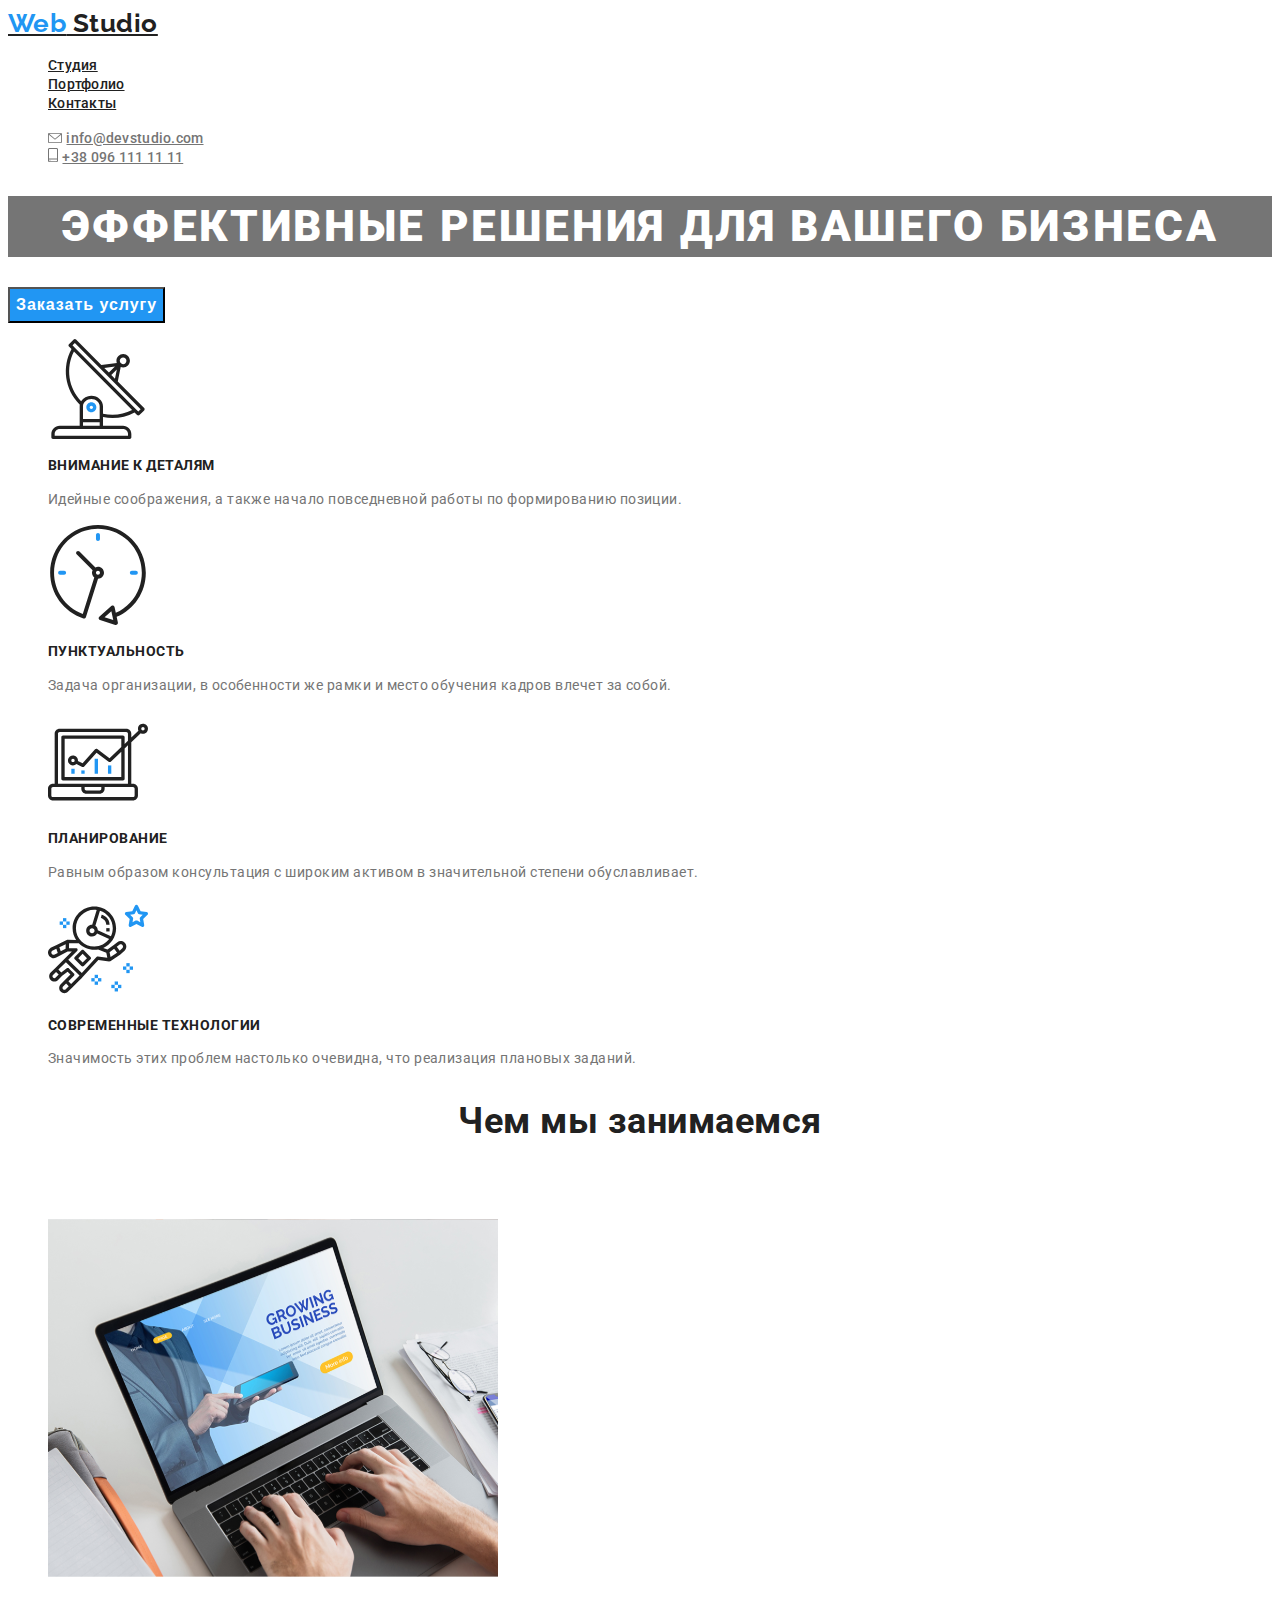
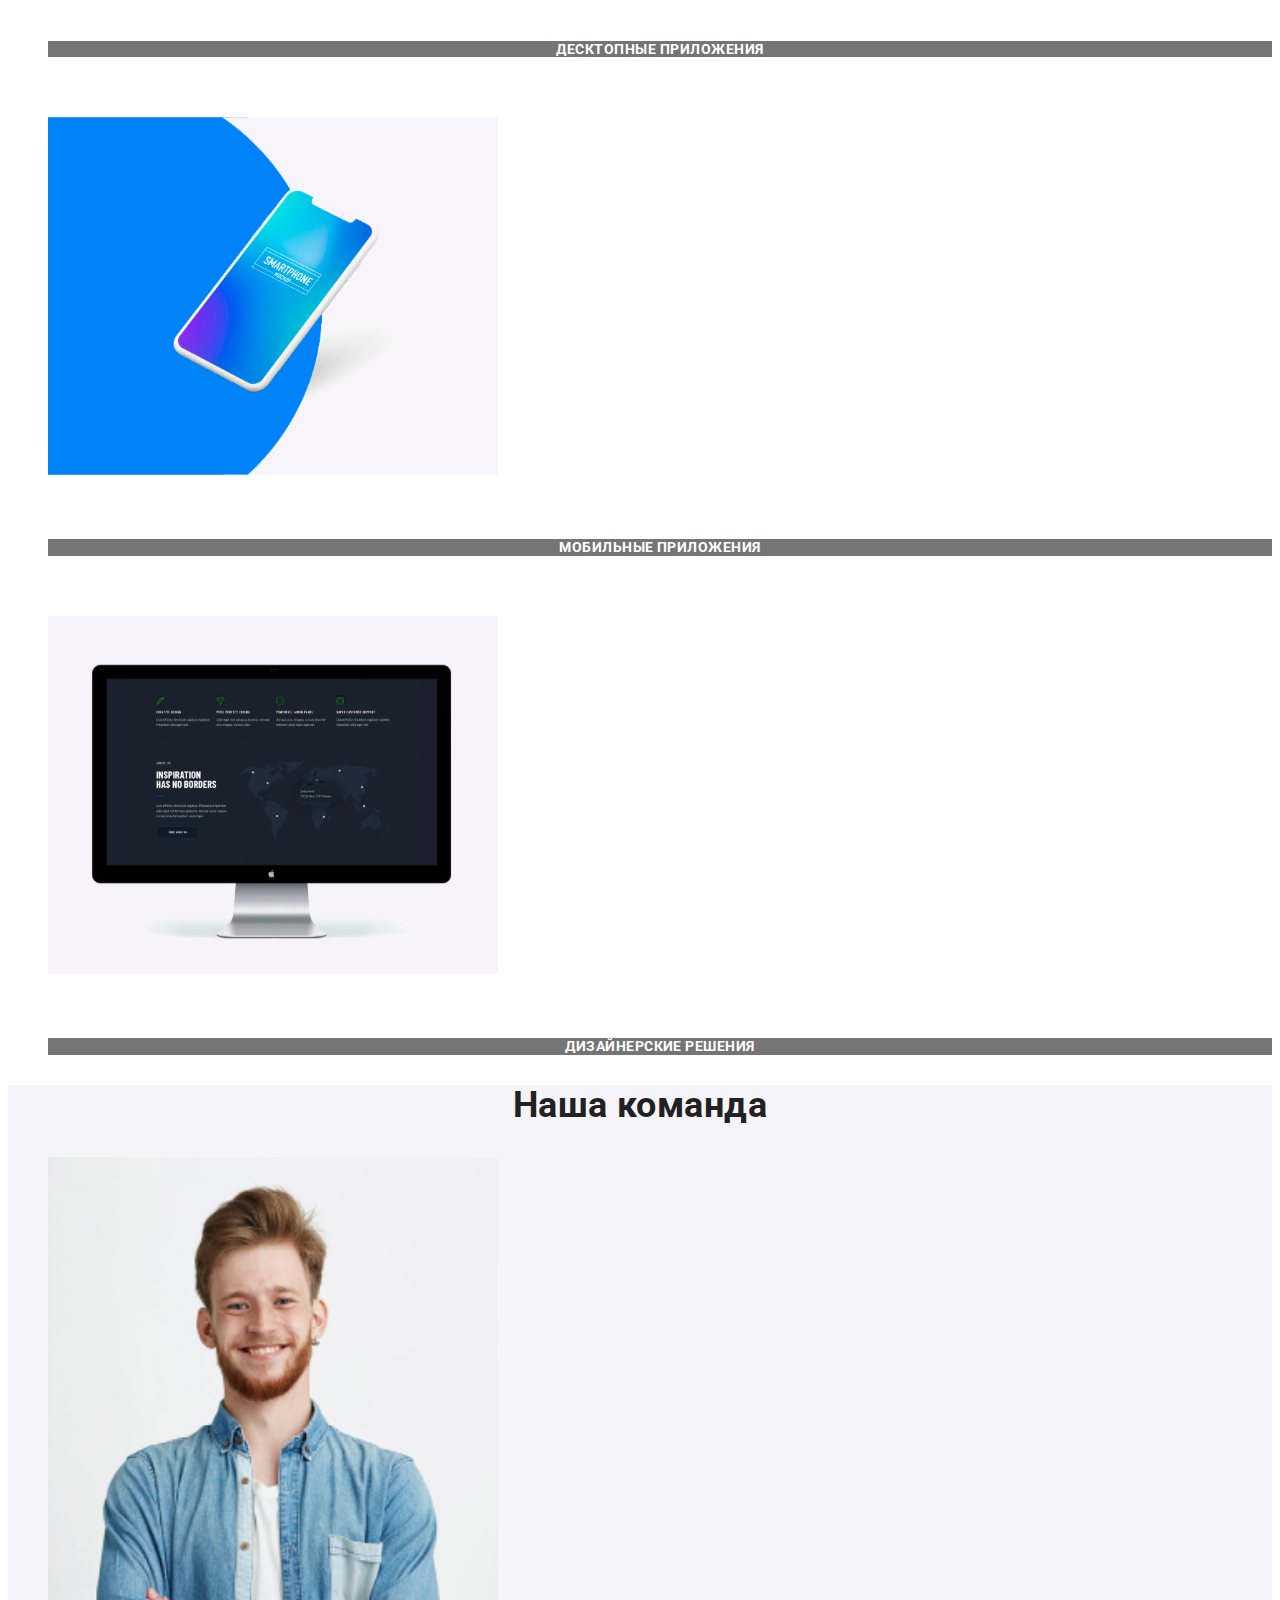
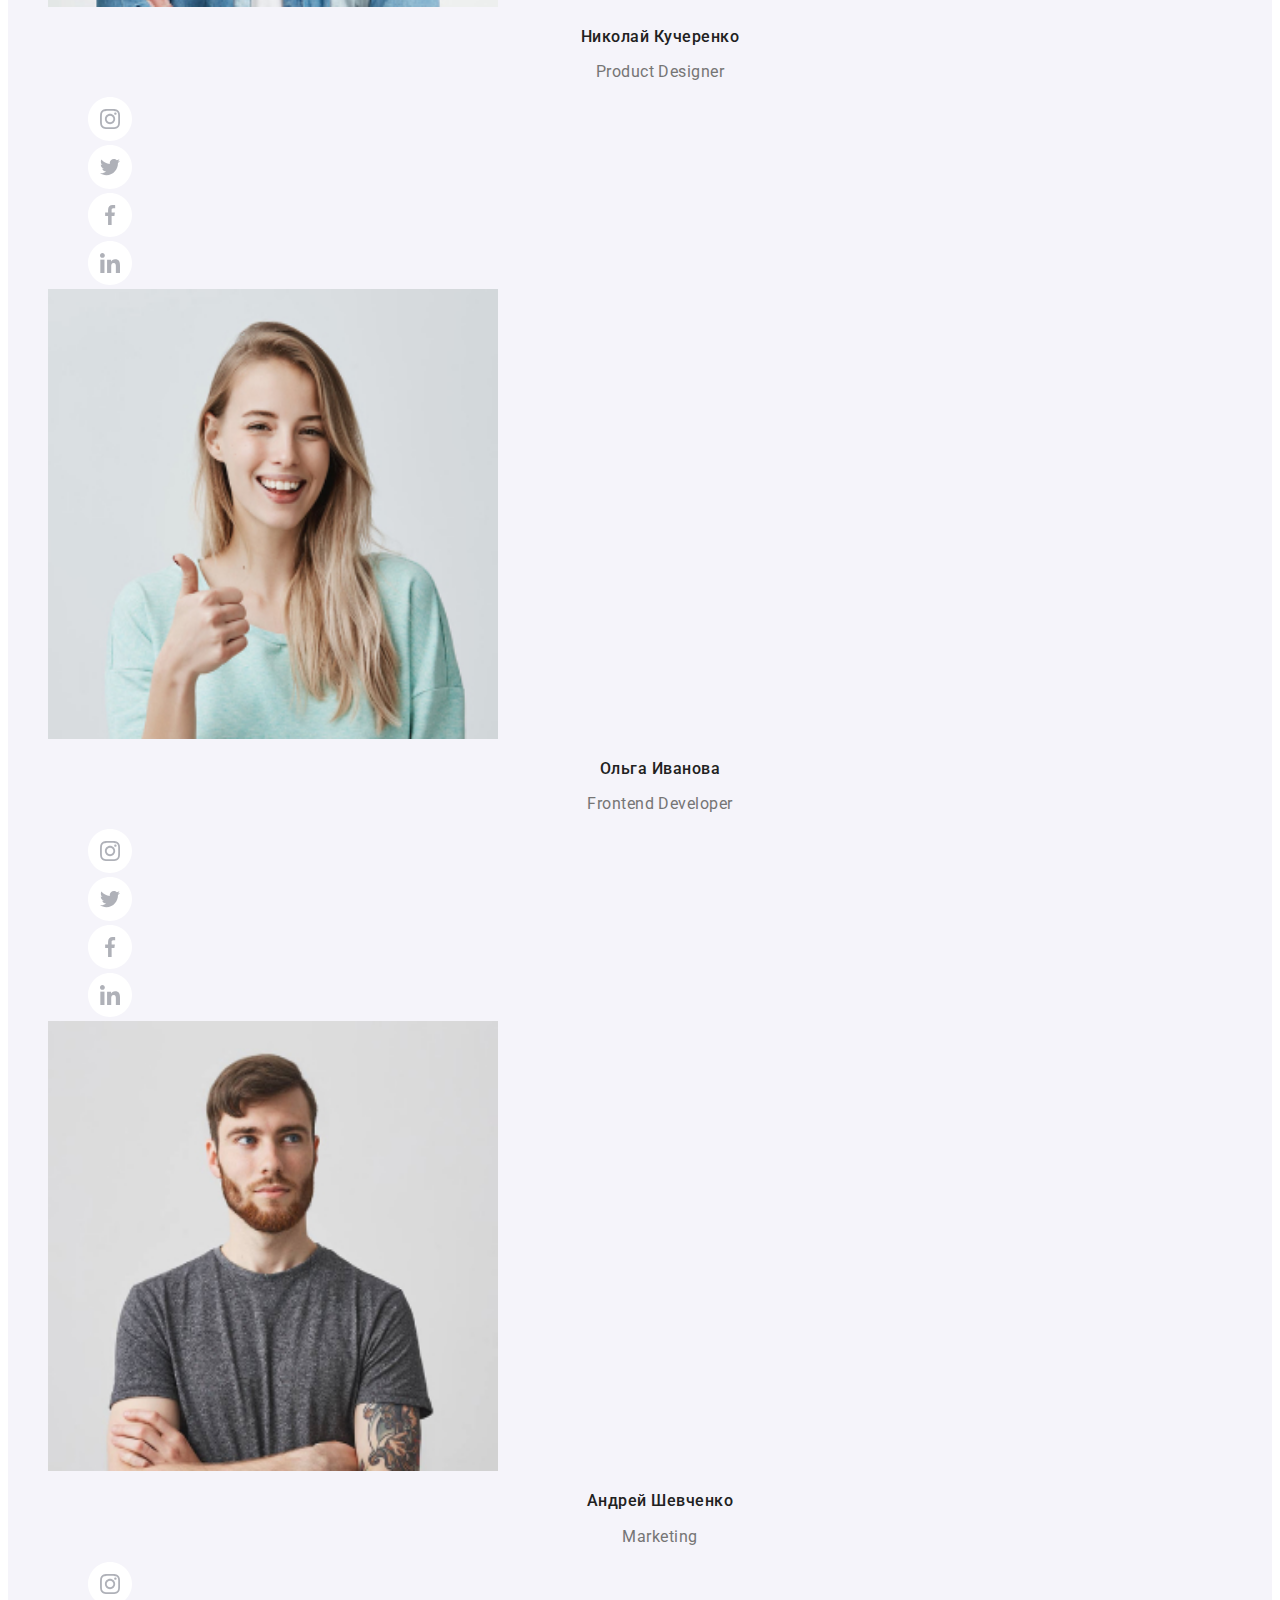
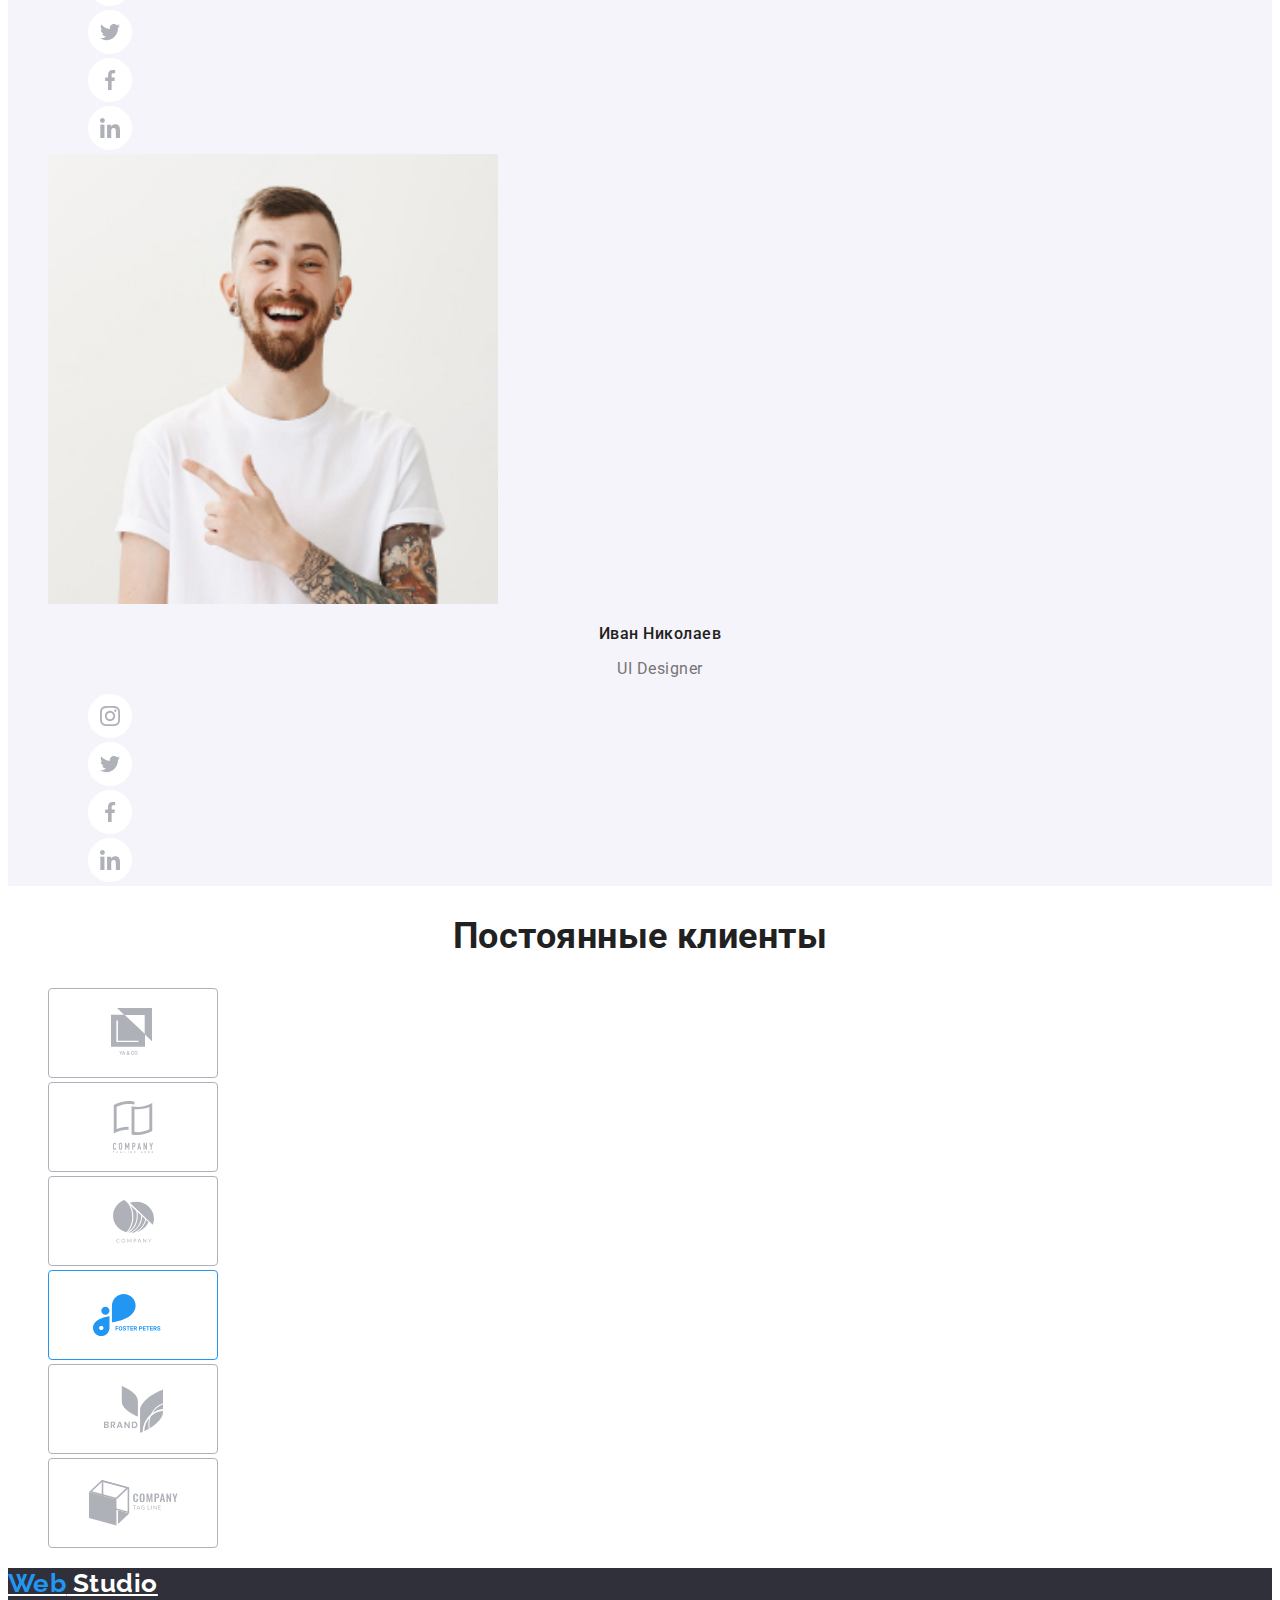
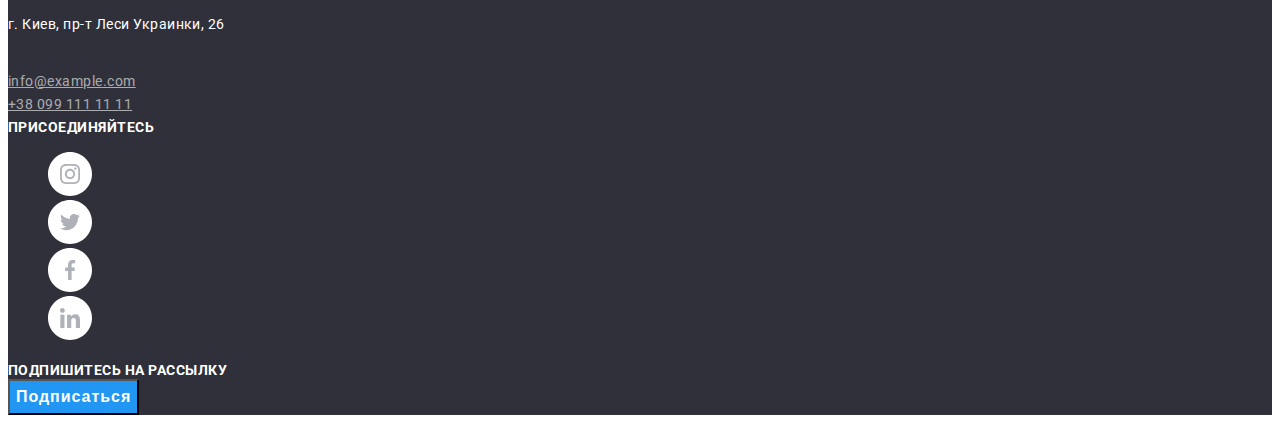
<file: index.html>
<!DOCTYPE html>
<html lang="ru">
	<head>
		<meta charset="UTF-8" />
		<meta name="viewport" content="width=device-width, initial-scale=1.0" />
		<title>Web Studio</title>
		<link href="https://fonts.googleapis.com/css2?family=Raleway:ital,wght@0,700;1,600&family=Roboto:wght@400;500;700;900&display=swap" rel="stylesheet">
		<link rel="stylesheet" href="./css/common.css" />
	</head>

	<body>
		<header>
			<!-- Header -->
			<nav>
				<a href="" class="logo-header">
					<span class="logo-nav">Web</span>
					Studio
				</a>
				<ul class="site-nav list">
					<li><a href="./studio.html" class="link">Студия</a></li>
					<li><a href="./portfolio.html" class="link">Портфолио</a></li>
					<li><a href="" class="link">Контакты</a></li>
				</ul>

				<ul class="auth-nav list">
					<li>
						<img src="./images/header/e-mail.svg" alt="e-mail" />
						<a href="mailto: info@devstudio.com" class="link">info@devstudio.com</a>
					</li>
					<li>
						<img src="./images/header/kontakt.svg" alt="kontakt" />
						<a href="tel: +38 096 111 11 11" class="link">+38 096 111 11 11</a>
					</li>
				</ul>
			</nav>
		</header>

		<main>
			<!-- Order a service -->
			<section class="section">
				<h1 class="section-caption">Эффективные решения для вашего бизнеса</h1>
				<button type="button" class="button primary">Заказать услугу</button>
			</section>

			<!-- Features -->
			<section class="section">
				<h2 hidden>Особенности</h2>
				<ul class="section list">
					<li>
						<img
							src="./images/content/features/attentiontodetail.svg"
							alt="Внимание к деталям"
							width="100"
							height="100"
						/>
						<h3 class="section-paragraph">Внимание к деталям</h3>
						<p class="section-content">
							Идейные соображения, а также начало повседневной работы по формированию позиции.
						</p>
					</li>

					<li>
						<img src="./images/content/features/punctuality.svg" alt="Пунктуальность" width="100" height="100" />
						<h3 class="section-paragraph">Пунктуальность</h3>
						<p class="section-content">
							Задача организации, в особенности же рамки и место обучения кадров влечет за собой.
						</p>
					</li>

					<li>
						<img src="./images/content/features/planning.svg" alt="Планирование" width="100" height="100" />
						<h3 class="section-paragraph">Планирование</h3>
						<p class="section-content">
							Равным образом консультация с широким активом в значительной степени обуславливает.
						</p>
					</li>

					<li>
						<img
							src="./images/content/features/moderntechnology.svg"
							alt="Современные технологии"
							width="100"
							height="100"
						/>
						<h3 class="section-paragraph">Современные технологии</h3>
						<p class="section-content">
							Значимость этих проблем настолько очевидна, что реализация плановых заданий.
						</p>
					</li>
				</ul>
			</section>

			<!-- What we do -->
			<section class="section">
				<h2 class="section-title">Чем мы занимаемся</h2>
				<ul class="section list">
					<li>
						<img src="./images/content/whatwedo/applications.svg" alt="" width="450" height="450" />
						<p class="section-uttilities" >Десктопные приложения</p>
					</li>
					<li>
						<img src="./images/content/whatwedo/mobileapplications.svg" alt="" width="450" height="450" />
						<p class="section-uttilities" >Мобильные приложения</p>
					</li>
					<li>
						<img src="./images/content/whatwedo/disignsolutions.svg" alt="" width="450" height="450" />
						<p class="section-uttilities" >Дизайнерские решения</p>
					</li>
				</ul>
			</section>

			<!-- Our team -->
			<section class="section team">
				<h2 class="section-title">Наша команда</h2>
				<ul class="section list">
					<li>
						<img
							src="./images/team/nikolaikucherenko/nikolaikucherenko.jpg"
							alt="Фотография сотрудника"
							width="450"
							height="450"
						/>
						<h3 class="team-name" >Николай Кучеренко</h3>
						<p class="team-profession">Product Designer</p>
						<ul class="links list">
							<li>
								<a href="https://www.instagram.com/">
									<img src="./images/team/socials/instagramm.svg" alt="Ссылка на инстаграм" />
								</a>
							</li>
							<li>
								<a href="https://twitter.com/">
									<img src="./images/team/socials/twitter.svg" alt="Ссылка на твитер" />
								</a>
							</li>
							<li>
								<a href="https://www.facebook.com/">
									<img src="./images/team/socials/facebook.svg" alt="" />
								</a>
							</li>
							<li>
								<a href="https://www.linkedin.com/">
									<img src="./images/team/socials/linkedin.svg" alt="Ссылка на линкедин" />
								</a>
							</li>
						</ul>
					</li>
					<li>
						<img
							src="./images/team/olgaivanova/olgaivanova.jpg"
							alt="Фотография сотрудника Ольги Ивановой"
							width="450"
							height="450"
						/>
						<h3 class="team-name" >Ольга Иванова</h3>
						<p class="team-profession">Frontend Developer</p>
						<ul class="links list">
							<li>
								<a href="https://www.instagram.com/">
									<img src="./images/team/socials/instagramm.svg" alt="Ссылка на инстаграм  Ольги Ивановой" />
								</a>
							</li>
							<li>
								<a href="https://twitter.com/">
									<img src="./images/team/socials/twitter.svg" alt="Ссылка на твитер Ольги Ивановой" />
								</a>
							</li>
							<li>
								<a href="https://www.facebook.com/">
									<img src="./images/team/socials/facebook.svg" alt="Ссылка на фейсбук Ольги Ивановой" />
								</a>
							</li>
							<li>
								<a href="https://www.linkedin.com/">
									<img src="./images/team/socials/linkedin.svg" alt="Ссылка на линкедин" />
								</a>
							</li>
						</ul>
					</li>
					<li>
						<img
							src="./images/team/andreishewchenko/andreishewchenko.jpg"
							alt="Фотография сотрудника Андрея Шевченко"
							width="450"
							height="450"
						/>
						<h3 class="team-name" >Андрей Шевченко</h3>
						<p class="team-profession">Marketing</p>
						<ul class="links list">
							<li>
								<a href="https://www.instagram.com/">
									<img src="./images/team/socials/instagramm.svg" alt="Ссылка на инстаграм Андрея Шевченко" />
								</a>
							</li>
							<li>
								<a href="https://twitter.com/">
									<img src="./images/team/socials/twitter.svg" alt="Ссылка на твитер Андрея Шевченко" />
								</a>
							</li>
							<li>
								<a href="https://www.facebook.com/">
									<img src="./images/team/socials/facebook.svg" alt="Ссылка на фейсбук Андрея Шевченко" />
								</a>
							</li>
							<li>
								<a href="https://www.linkedin.com/">
									<img src="./images/team/socials/linkedin.svg" alt="Ссылка на линкедин Андрея Шевченко" />
								</a>
							</li>
						</ul>
					</li>
					<li>
						<img
							src="./images/team/ivannikolaev/ivannikolaev.jpg"
							alt="Фотография сотрудника Ивана Николаева"
							width="450"
							height="450"
						/>
						<h3 class="team-name" >Иван Николаев</h3>
						<p class="team-profession">UI Designer</p>
						<ul class="links list">
							<li>
								<a href="https://www.instagram.com/">
									<img src="./images/team/socials/instagramm.svg" alt="Ссылка на инстаграм Ивана Николаева" />
								</a>
							</li>
							<li>
								<a href="https://twitter.com/">
									<img src="./images/team/socials/twitter.svg" alt="Ссылка на твитер Ивана Николаева" />
								</a>
							</li>
							<li>
								<a href="https://www.facebook.com/">
									<img src="./images/team/socials/facebook.svg" alt="Ссылка на фейсбук Ивана Николаева" />
								</a>
							</li>
							<li>
								<a href="https://www.linkedin.com/">
									<img src="./images/team/socials/linkedin.svg" alt="Ссылка на линкедин Ивана Николаева" />
								</a>
							</li>
						</ul>
					</li>
				</ul>
			</section>

			<!-- Clients -->
			<section class="section">
				<h2 class="section-title">Постоянные клиенты</h2>
				<ul class="section list">
					<li>
						<a href="">
							<img src="./images/clients/client1.svg" alt="" />
						</a>
					</li>
					<li>
						<a href="">
							<img src="./images/clients/client2.svg" alt="" />
						</a>
					</li>
					<li>
						<a href="">
							<img src="./images/clients/client3.svg" alt="" />
						</a>
					</li>
					<li>
						<a href="">
							<img src="./images/clients/client4.svg" alt="" />
						</a>
					</li>
					<li>
						<a href="">
							<img src="./images/clients/client5.svg" alt="" />
						</a>
					</li>
					<li>
						<a href="">
							<img src="./images/clients/client6.svg" alt="" />
						</a>
					</li>
				</ul>
			</section>
		</main>

		<footer class="footer">
			<div>
				<address	>
					<a href="" class="logo-footer">
						<span class="logo-span">Web</span>
						Studio
					</a>
					<br />

					<p class="address">г. Киев, пр-т Леси Украинки, 26</p>
					<br />
					<a class="footer-link" href="mailto: info@example.com">info@example.com</a>
					<br />
					<a class="footer-link" href="tel: +38 099 111 11 11">+38 099 111 11 11</a>
					<br />
				</address>
			</div>

			<div>
				<b class="attention">присоединяйтесь</b>

				<ul class="links list">
					<li>
						<a href="https://www.instagram.com/">
							<img src="./images/team/socials/instagramm.svg" alt="Ссылка на инстаграм компании" />
						</a>
					</li>
					<li>
						<a href="https://www.twitter.com/">
							<img src="./images/team/socials/twitter.svg" alt="Ссылка на твиттер компании" />
					</li>
					<li>
						<a href="https://www.facebook.com/">
							<img src="./images/team/socials/facebook.svg" alt="Ссылка на фейсбук компании" />
						</a>
					</li>
					<li>
						<a href="https://www.linkedin.com/">
							<img src="./images/team/socials/linkedin.svg" alt="Ссылка на линкедин компании" />
						</a>
					</li>
				</ul>
			</div>

			<div>
				<b class="attention">Подпишитесь на рассылку</b>
				<button type="button" class="button-second">Подписаться</button>
			</div>
		</footer>
	</body>
</html>
</file>
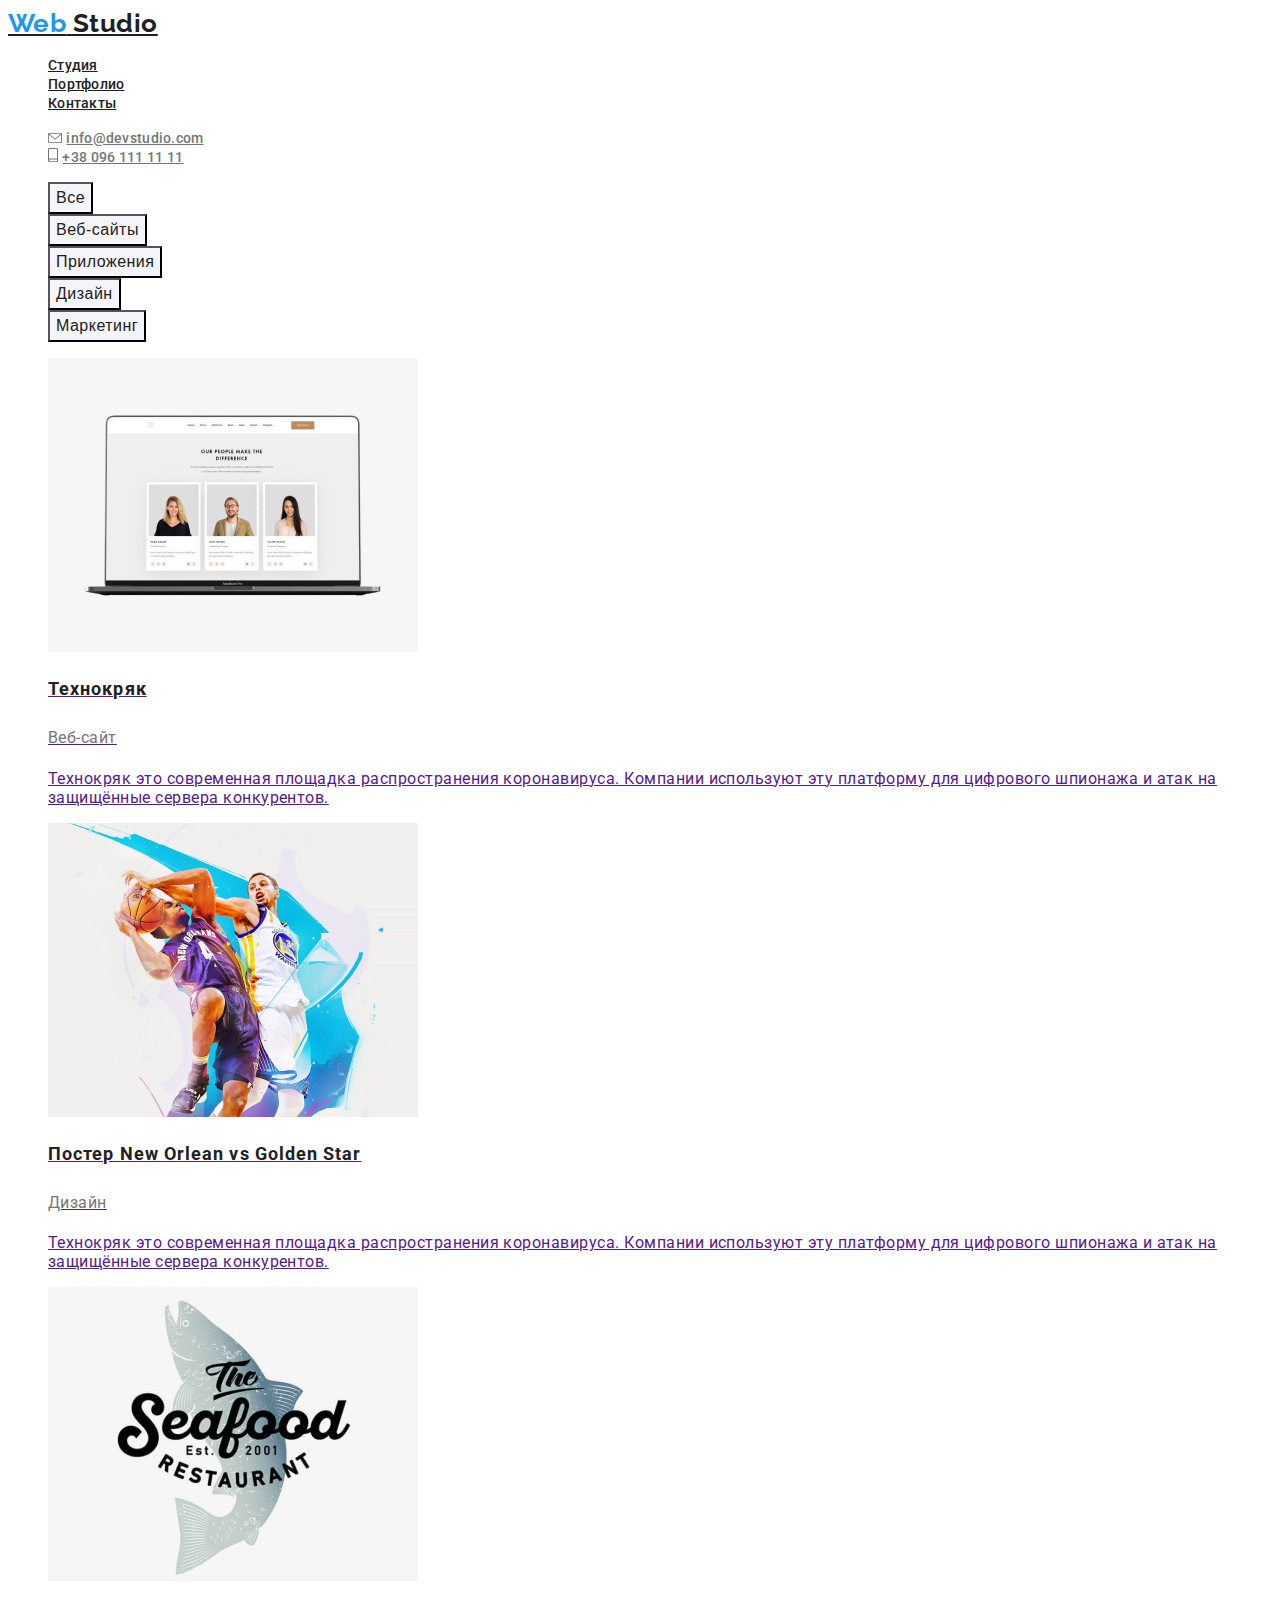
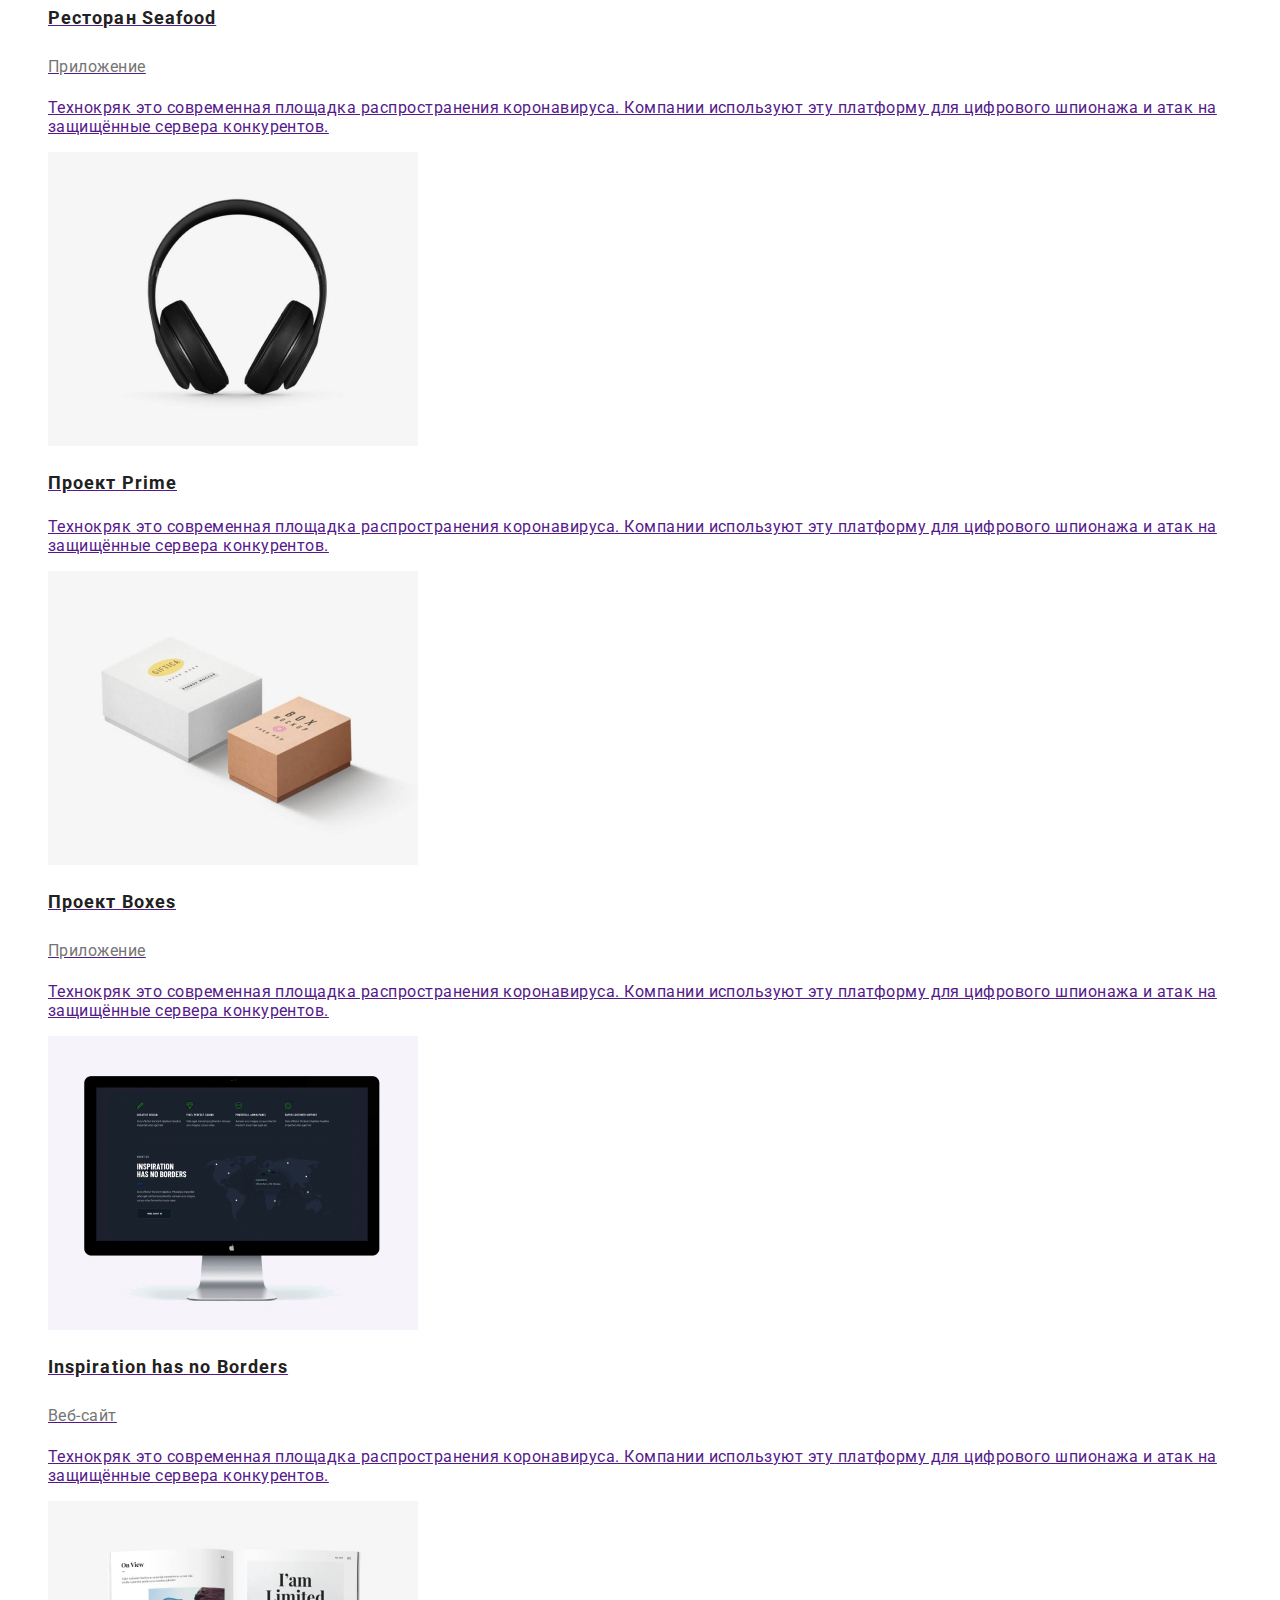
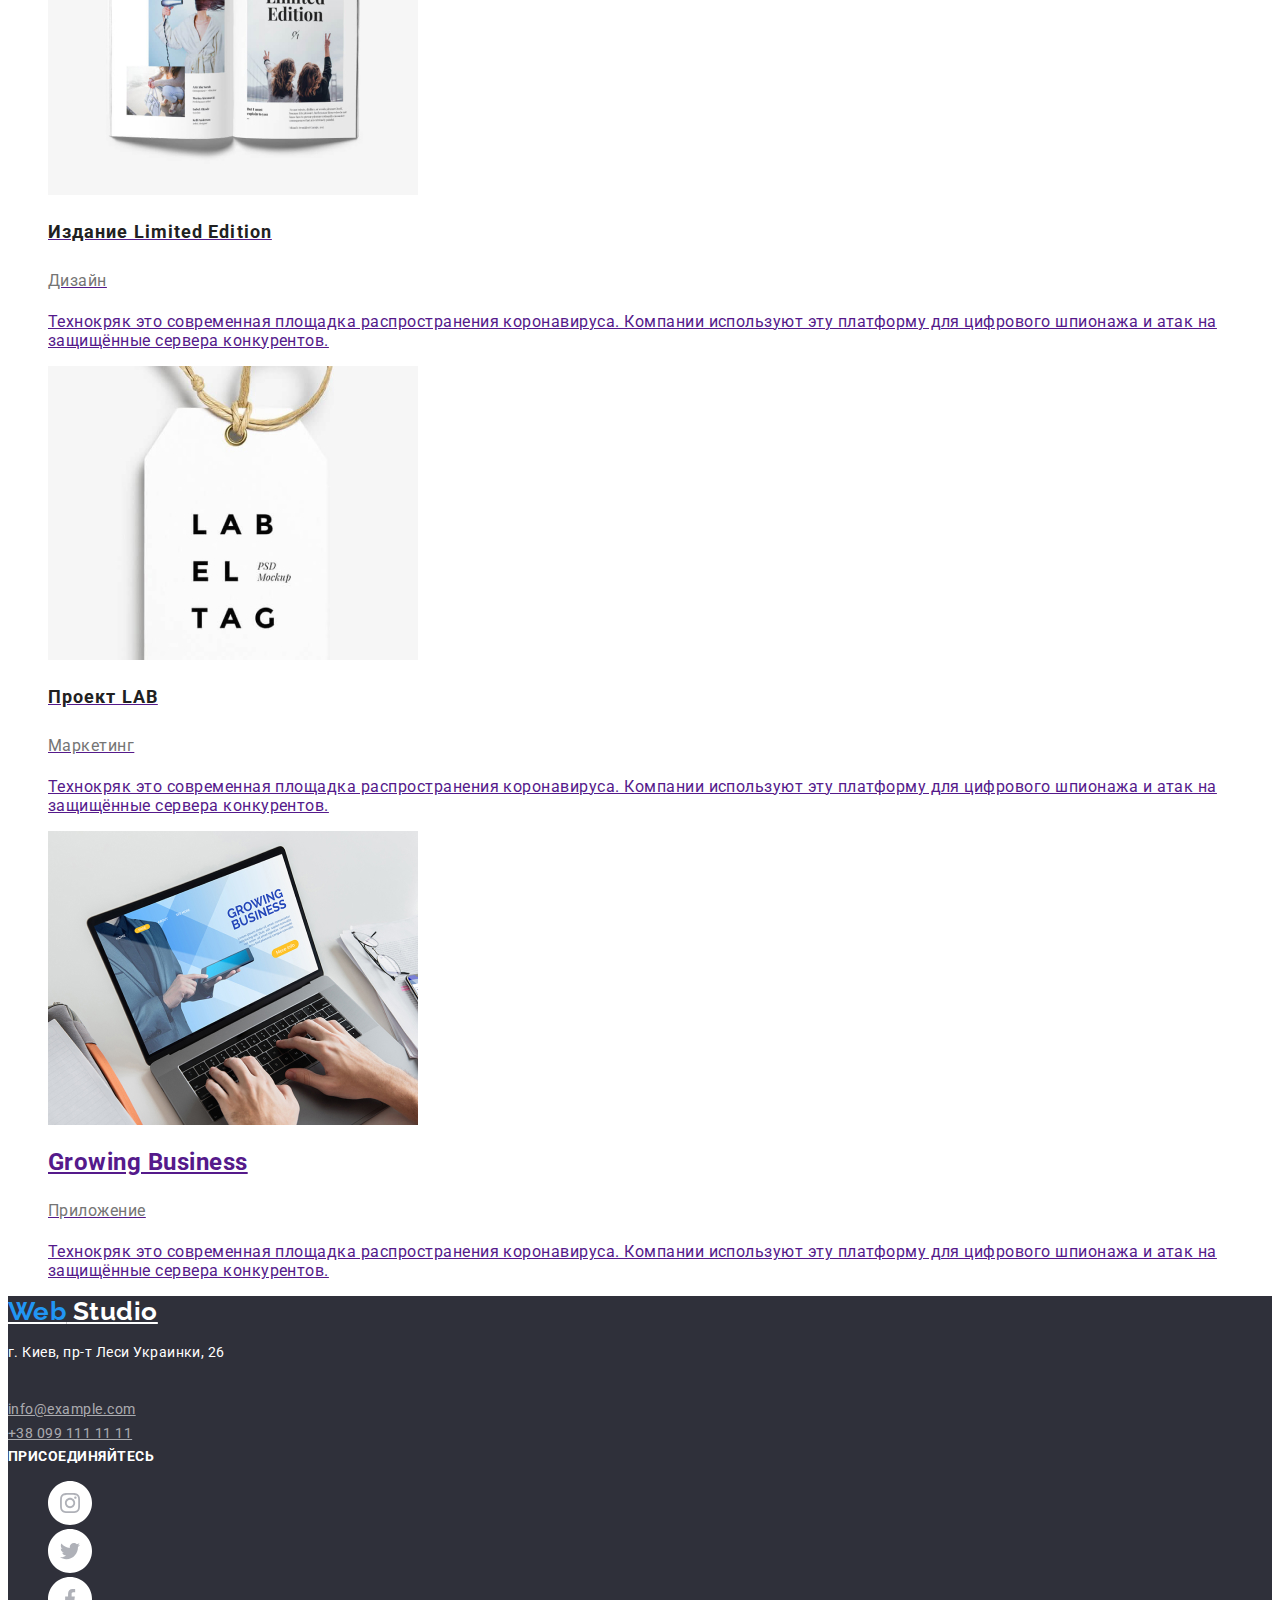
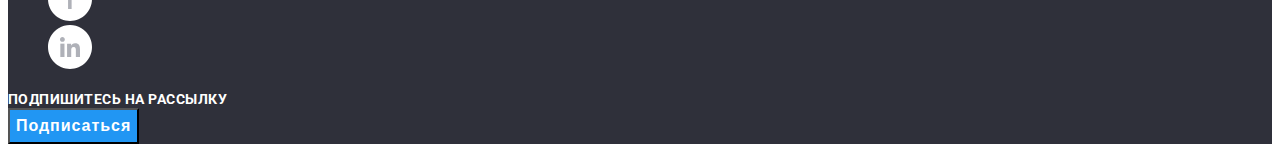
<file: portfolio.html>
<!DOCTYPE html>
<html lang="ru">
	<head>
		<meta charset="UTF-8" />
		<meta name="viewport" content="width=device-width, initial-scale=1.0" />
		<title>Web Studio</title>
		<link rel="stylesheet" href="https://fonts.googleapis.com/css2?family=Raleway:ital,wght@0,700;1,600&family=Roboto:wght@400;500;700;900&display=swap" rel="stylesheet	">
		<link rel="stylesheet" href="./css/common.css" />
	</head>

	<body>
		<header>
			<!-- Header -->
			<nav>
				<a href="" class="logo-header">
					<span class="logo-nav">Web</span>
					Studio
				</a>
				<ul class="site-nav list">
					<li><a href="./index.html" class="link">Студия</a></li>
					<li><a href="./portfolio.html" class="link">Портфолио</a></li>
					<li><a href="" class="link">Контакты</a></li>
				</ul>
		
				<ul class="auth-nav list">
					<li>
						<img src="./images/header/e-mail.svg" alt="e-mail" />
						<a href="mailto: info@devstudio.com" class="link">info@devstudio.com</a>
					</li>
					<li>
						<img src="./images/header/kontakt.svg" alt="kontakt" />
						<a href="tel: +38 096 111 11 11" class="link">+38 096 111 11 11</a>
					</li>
				</ul>
			</nav>
		</header>

		<main>
			<!-- Portfolio -->
			<div>
				<h1 hidden>Портфолио</h1>
				<ul class="list"> 
					<li>
						<button type="button" class="button secondary"  href="">Все</button>
					</li>
					<li>
						<button type="button" class="button secondary"  href="">Веб-сайты</button>
					</li>
					<li>
						<button type="button" class="button secondary"  href="">Приложения</button>
					</li>	
					<li>
						<button type="button" class="button secondary"  href="">Дизайн</button>
					</li>
					<li>
						<button type="button" class="button secondary"  href="">Маркетинг</button>
					</li>
				</ul>
				<ul class="section list">
					<li>
						<a href="">
							<img src="./images/portfolio/technocrack.jpg" alt="Технокряк" />
							<h2 class="section headline" >Технокряк</h2>
							<p class="section-subtitle">Веб-сайт</p>
							<p>
								Технокряк это современная площадка распространения коронавируса. Компании используют эту платформу для
								цифрового шпионажа и атак на защищённые сервера конкурентов.
							</p>
						</a>
					</li>
					<li>
						<a href="">
							<img src="./images/portfolio/poster.jpg" alt="Постер New Orlean vs Golden Star" />
							<h2 class="section headline" >Постер New Orlean vs Golden Star</h2>
							<p class="section-subtitle">Дизайн</p>
							<p>
								Технокряк это современная площадка распространения коронавируса. Компании используют эту платформу для
								цифрового шпионажа и атак на защищённые сервера конкурентов.
							</p>
						</a>
					</li>
					<li>
						<a href="">
							<img src="./images/portfolio/restaurant.jpg" alt="Ресторан Seafood" />
							<h2 class="section headline" >Ресторан Seafood</h2>
							<p class="section-subtitle">Приложение</p>
							<p>
								Технокряк это современная площадка распространения коронавируса. Компании используют эту платформу для
								цифрового шпионажа и атак на защищённые сервера конкурентов.
							</p>
						</a>
					</li>
					<li>
						<a href="">
							<img src="./images/portfolio/projectprime.jpg" alt="Проект Prime" />
							<h2 class="section headline" >Проект Prime</h2>
							<p class="section-subtitle"Маркетинг</p>
							<p>
								Технокряк это современная площадка распространения коронавируса. Компании используют эту платформу для
								цифрового шпионажа и атак на защищённые сервера конкурентов.
							</p>
						</a>
					</li>
					<li>
						<a href="">
							<img src="./images/portfolio/projectboxes.jpg" alt="Проект Boxes" />
							<h2 class="section headline" >Проект Boxes</h2>
							<p class="section-subtitle">Приложение</p>
							<p>
								Технокряк это современная площадка распространения коронавируса. Компании используют эту платформу для
								цифрового шпионажа и атак на защищённые сервера конкурентов.
							</p>
						</a>
					</li>
					<li>
						<a href="">
							<img src="./images/portfolio/inspirationhasnoborders.jpg" alt="Inspiration has no Borders" />
							<h2 class="section headline" >Inspiration has no Borders</h2>
							<p class="section-subtitle">Веб-сайт</p>
							<p>
								Технокряк это современная площадка распространения коронавируса. Компании используют эту платформу для
								цифрового шпионажа и атак на защищённые сервера конкурентов.
							</p>
						</a>
					</li>
					<li>
						<a href="">
							<img src="./images/portfolio/limitededition.jpg" alt="Издание Limited Edition" />
							<h2 class="section headline" >Издание Limited Edition</h2>
							<p class="section-subtitle">Дизайн</p>
							<p>
								Технокряк это современная площадка распространения коронавируса. Компании используют эту платформу для
								цифрового шпионажа и атак на защищённые сервера конкурентов.
							</p>
						</a>
					</li>
					<li>
						<a href="">
							<img src="./images/portfolio/projectlab.jpg" alt="Проект LAB" />
							<h2 class="section headline" >Проект LAB</h2>
							<p class="section-subtitle">Маркетинг</p>
							<p>
								Технокряк это современная площадка распространения коронавируса. Компании используют эту платформу для
								цифрового шпионажа и атак на защищённые сервера конкурентов.
							</p>
						</a>
					</li>
					<li>
						<a href="">
							<img src="./images/portfolio/growingbusiness.jpg" alt="Growing Business" />
							<h2>Growing Business</h2>
							<p class="section-subtitle">Приложение</p>
							<p>
								Технокряк это современная площадка распространения коронавируса. Компании используют эту платформу для
								цифрового шпионажа и атак на защищённые сервера конкурентов.
							</p>
						</a>
					</li>
				</ul>
			</div>
		</main>

		<footer class="footer">
			<div>
				<address>
					<a href="" class="logo-footer">
						<span class="logo-span">Web</span>
						Studio
					</a>
					<br />
		
					<p class="address">г. Киев, пр-т Леси Украинки, 26</p>
					<br />
					<a class="footer-link" href="mailto: info@example.com">info@example.com</a>
					<br />
					<a class="footer-link" href="tel: +38 099 111 11 11">+38 099 111 11 11</a>
					<br />
				</address>
			</div>
		
			<div>
				<b class="attention">присоединяйтесь</b>
		
				<ul class="links list">
					<li>
						<a href="https://www.instagram.com/">
							<img src="./images/team/socials/instagramm.svg" alt="Ссылка на инстаграм компании" />
						</a>
					</li>
					<li>
						<a href="https://www.twitter.com/">
							<img src="./images/team/socials/twitter.svg" alt="Ссылка на твиттер компании" />
					</li>
					<li>
						<a href="https://www.facebook.com/">
							<img src="./images/team/socials/facebook.svg" alt="Ссылка на фейсбук компании" />
						</a>
					</li>
					<li>
						<a href="https://www.linkedin.com/">
							<img src="./images/team/socials/linkedin.svg" alt="Ссылка на линкедин компании" />
						</a>
					</li>
				</ul>
			</div>
		
			<div>
				<b class="attention">Подпишитесь на рассылку</b>
				<button type="button" class="button-second">Подписаться</button>
			</div>
		</footer>
	</body>
</html>
</file>
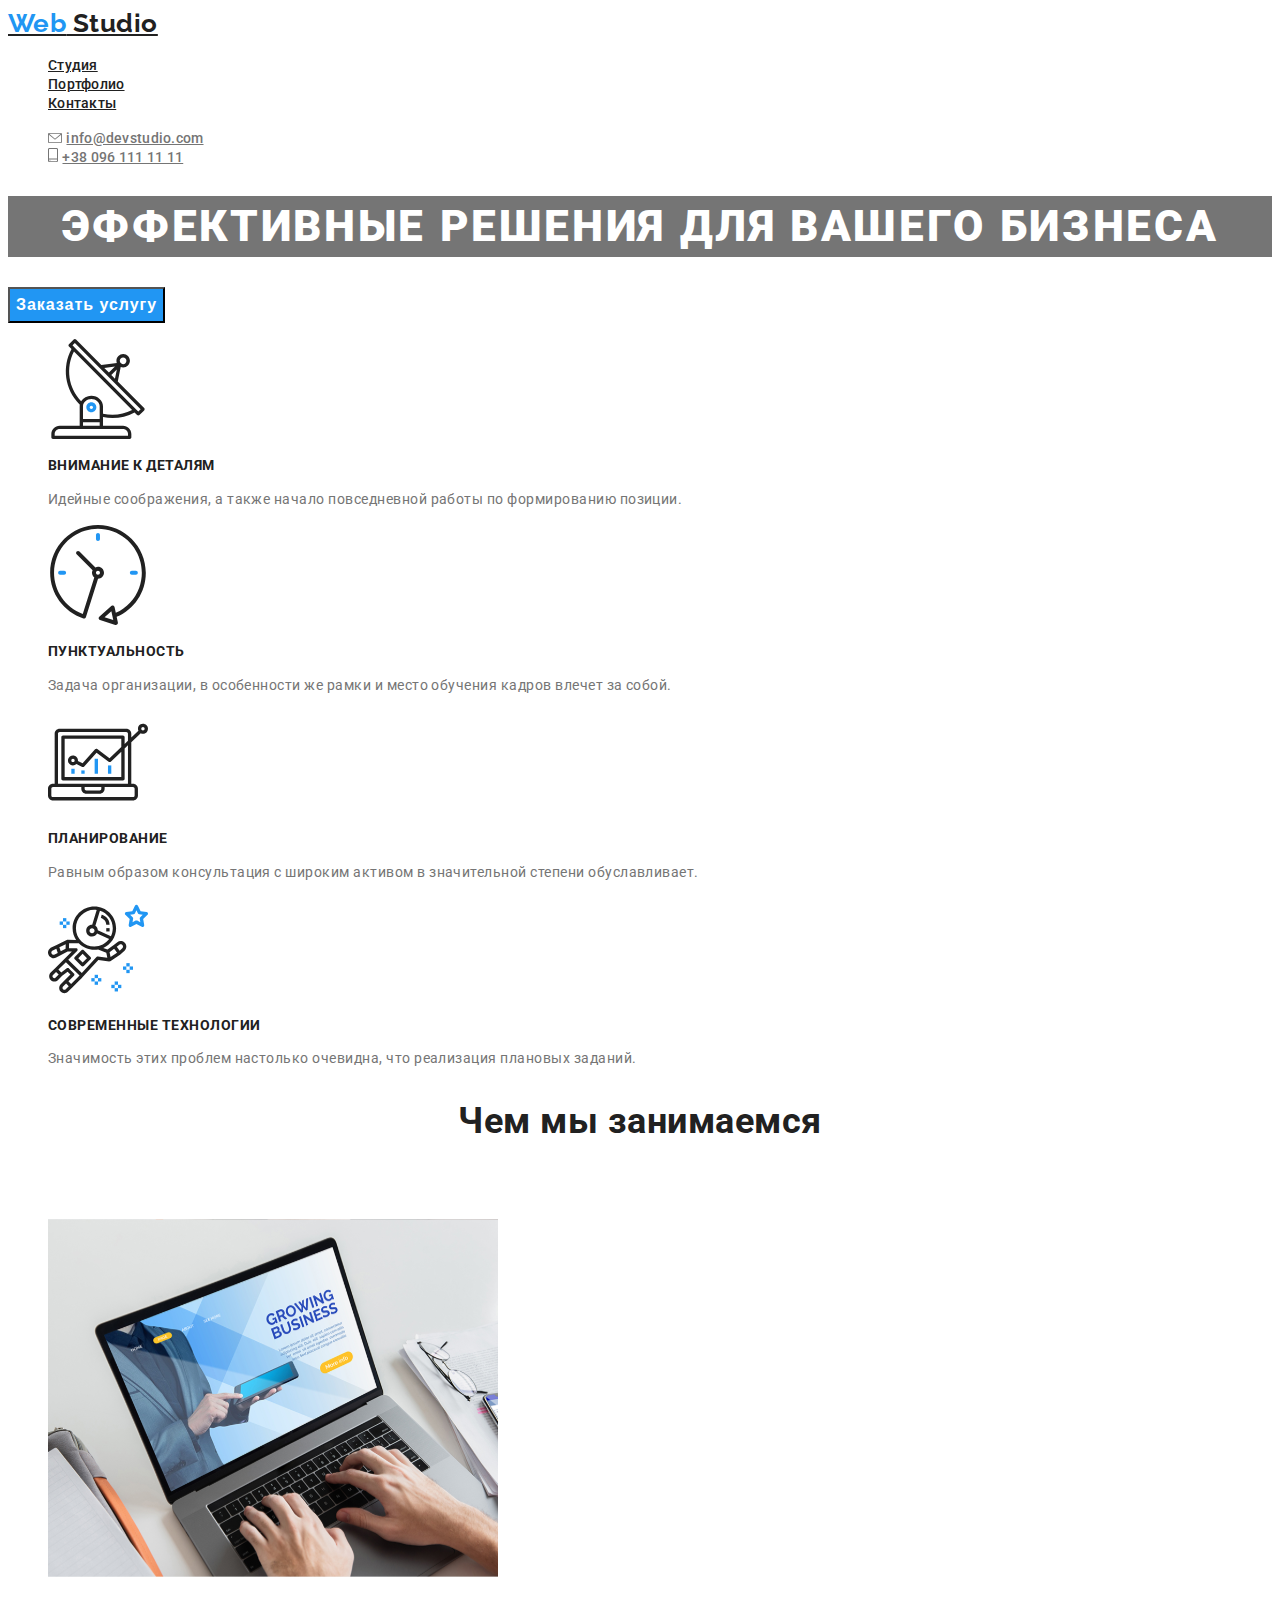
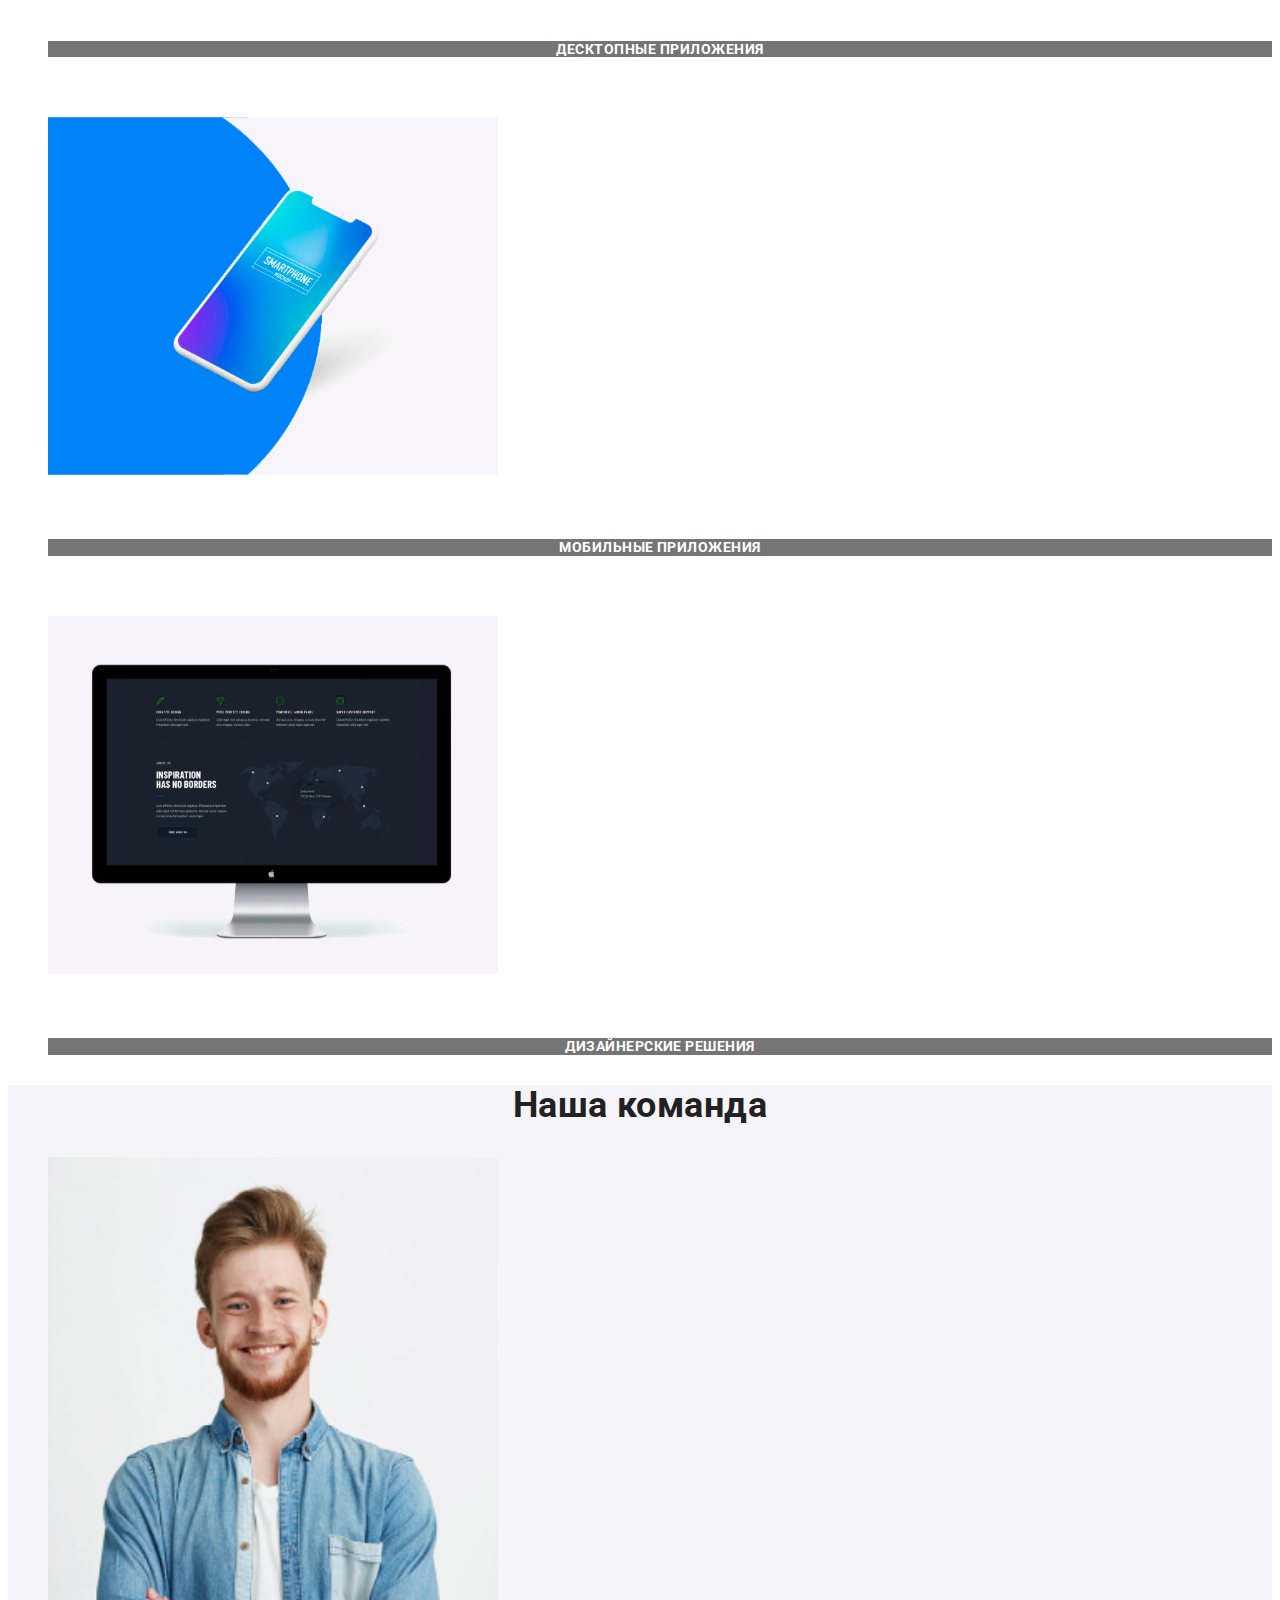
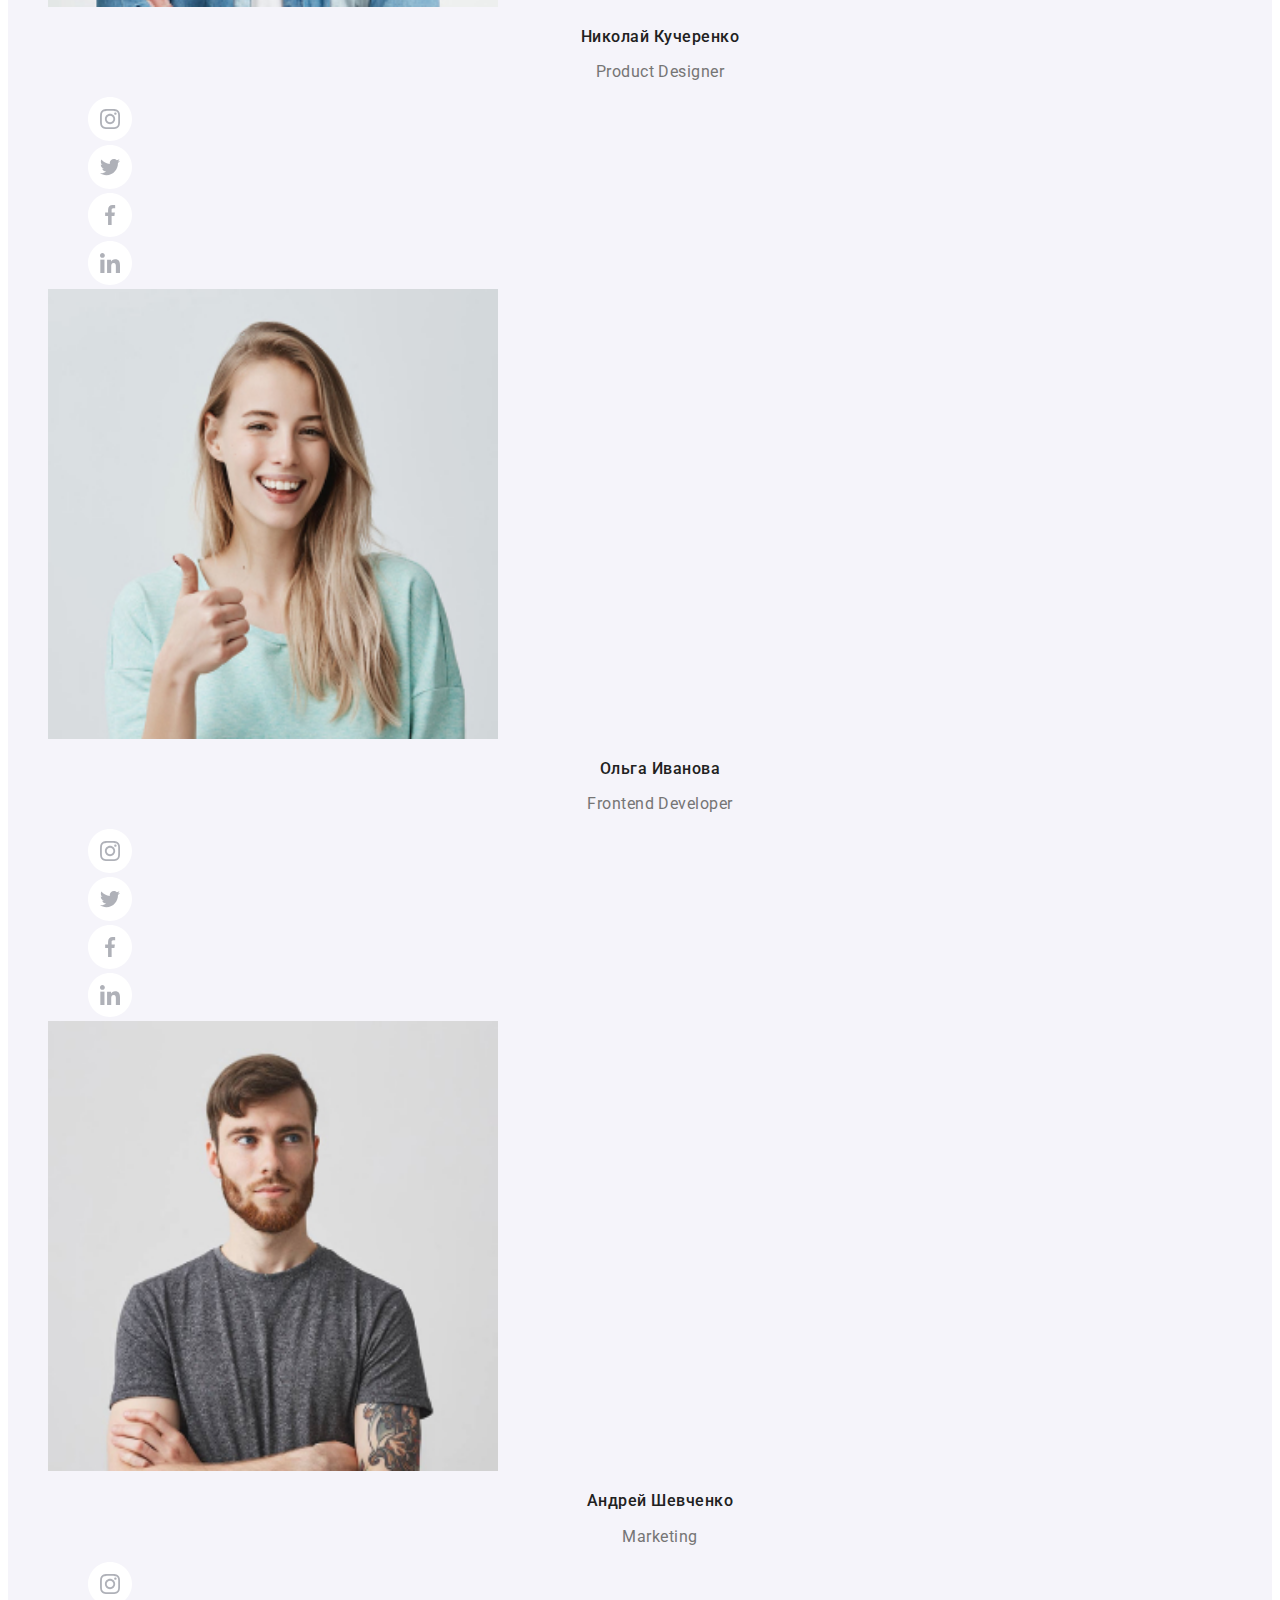
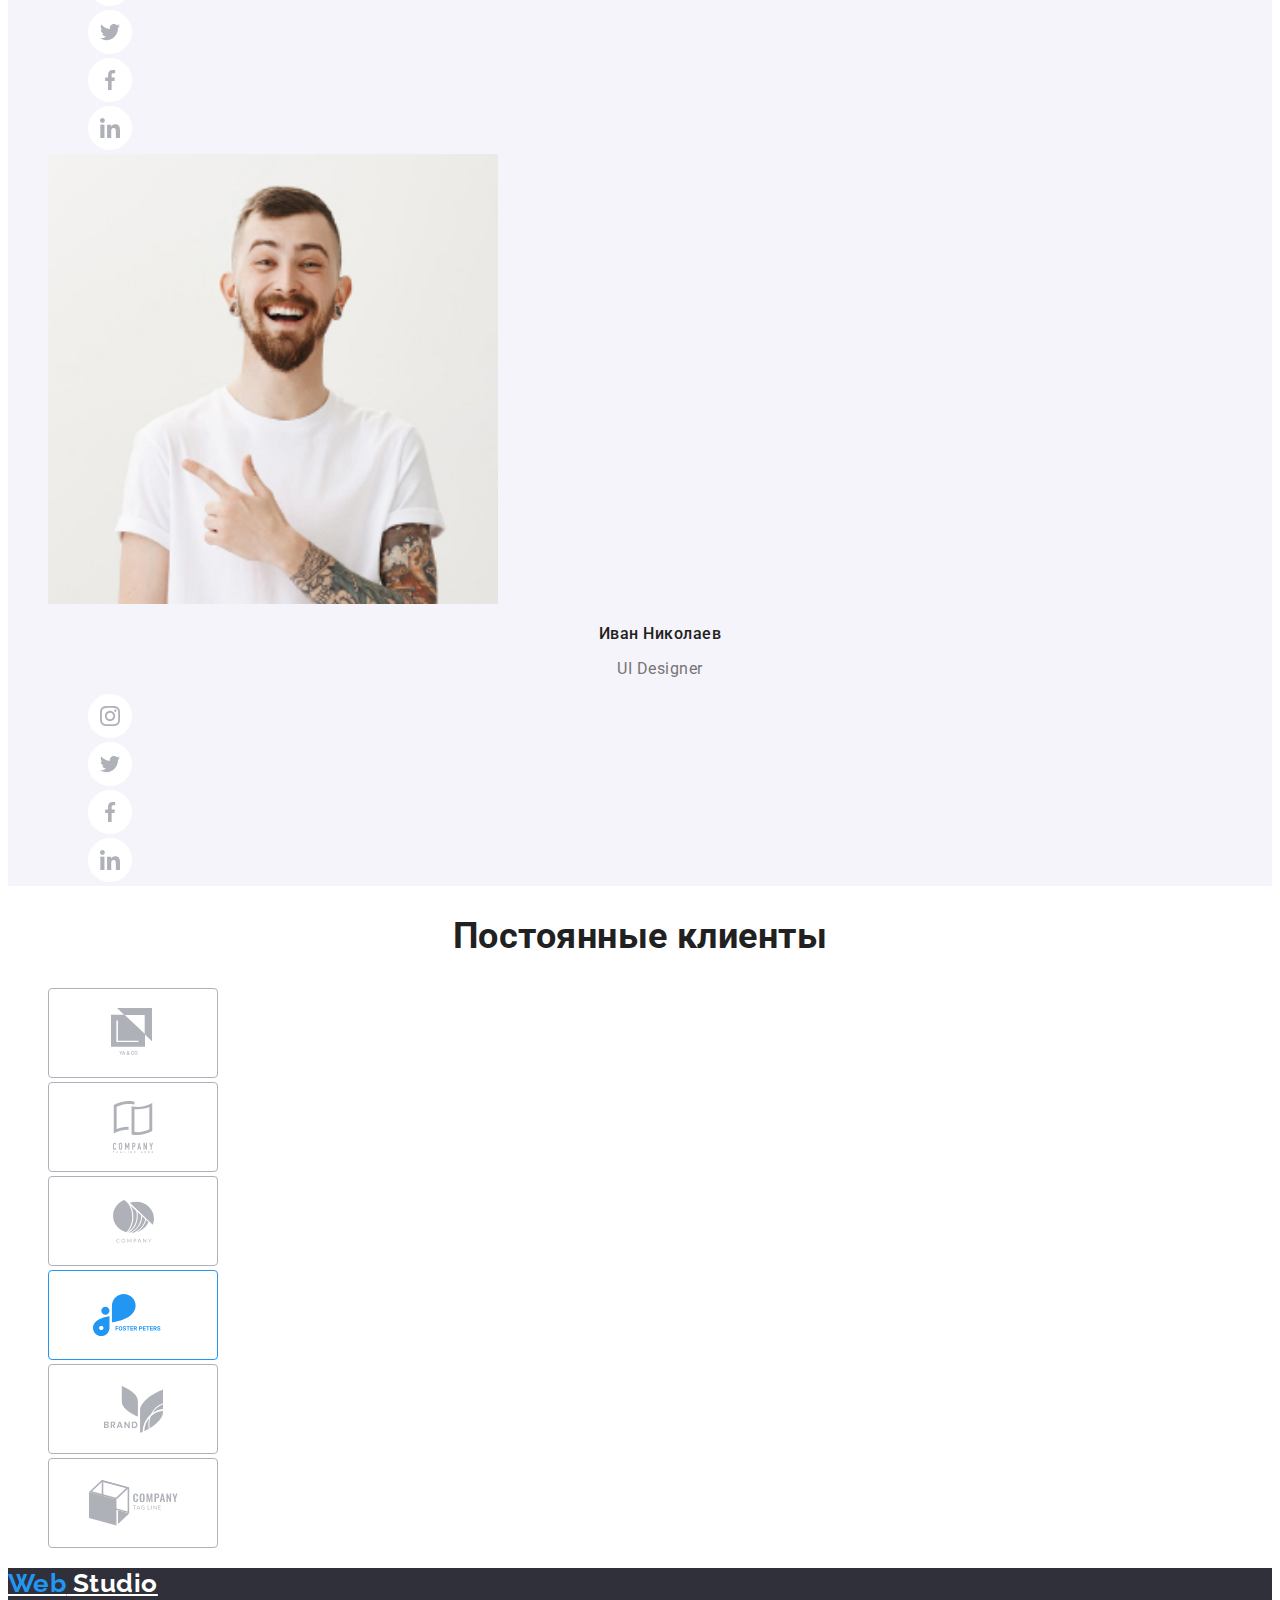
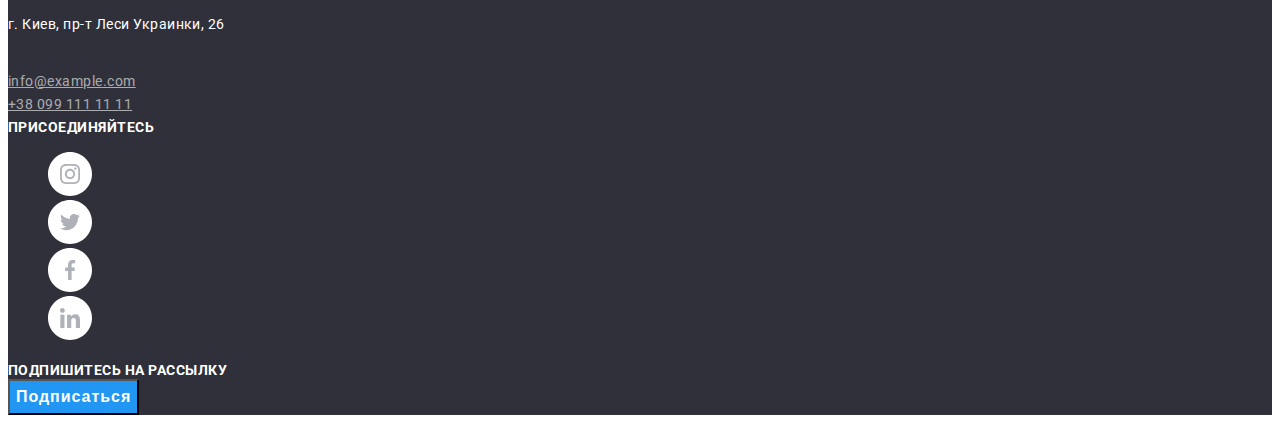
<file: studio.html>
<!DOCTYPE html>
<html lang="ru">
	<head>
		<meta charset="UTF-8" />
		<meta name="viewport" content="width=device-width, initial-scale=1.0" />
		<title>Web Studio</title>
		<link href="https://fonts.googleapis.com/css2?family=Raleway:wght@700&family=Roboto:wght@400;500;700&display=swap"
			rel="stylesheet">
		<link rel="stylesheet" href="./css/common.css" />
	</head>

	<body>
		<header>
			<!-- Header -->
			<nav>
				<a href="" class="logo-header">
					<span class="logo-nav">Web</span>
					Studio
				</a>
				<ul class="site-nav list">
					<li><a href="./studio.html" class="link">Студия</a></li>
					<li><a href="./portfolio.html" class="link">Портфолио</a></li>
					<li><a href="" class="link">Контакты</a></li>
				</ul>

				<ul class="auth-nav list">
					<li>
						<img src="./images/header/e-mail.svg" alt="e-mail" />
						<a href="mailto: info@devstudio.com" class="link">info@devstudio.com</a>
					</li>
					<li>
						<img src="./images/header/kontakt.svg" alt="kontakt" />
						<a href="tel: +38 096 111 11 11" class="link">+38 096 111 11 11</a>
					</li>
				</ul>
			</nav>
		</header>

		<main>
			<!-- Order a service -->
			<section class="section">
				<h1 class="section-caption">Эффективные решения для вашего бизнеса</h1>
				<button type="button" class="button primary">Заказать услугу</button>
			</section>

			<!-- Features -->
			<section class="section">
				<h2 hidden>Особенности</h2>
				<ul class="section list">
					<li>
						<img
							src="./images/content/features/attentiontodetail.svg"
							alt="Внимание к деталям"
							width="100"
							height="100"
						/>
						<h3 class="section-paragraph">Внимание к деталям</h3>
						<p class="section-content">
							Идейные соображения, а также начало повседневной работы по формированию позиции.
						</p>
					</li>

					<li>
						<img src="./images/content/features/punctuality.svg" alt="Пунктуальность" width="100" height="100" />
						<h3 class="section-paragraph">Пунктуальность</h3>
						<p class="section-content">
							Задача организации, в особенности же рамки и место обучения кадров влечет за собой.
						</p>
					</li>

					<li>
						<img src="./images/content/features/planning.svg" alt="Планирование" width="100" height="100" />
						<h3 class="section-paragraph">Планирование</h3>
						<p class="section-content">
							Равным образом консультация с широким активом в значительной степени обуславливает.
						</p>
					</li>

					<li>
						<img
							src="./images/content/features/moderntechnology.svg"
							alt="Современные технологии"
							width="100"
							height="100"
						/>
						<h3 class="section-paragraph">Современные технологии</h3>
						<p class="section-content">
							Значимость этих проблем настолько очевидна, что реализация плановых заданий.
						</p>
					</li>
				</ul>
			</section>

			<!-- What we do -->
			<section class="section">
				<h2 class="section-title">Чем мы занимаемся</h2>
				<ul class="section list">
					<li>
						<img src="./images/content/whatwedo/applications.svg" alt="" width="450" height="450" />
						<p class="section-uttilities" >Десктопные приложения</p>
					</li>
					<li>
						<img src="./images/content/whatwedo/mobileapplications.svg" alt="" width="450" height="450" />
						<p class="section-uttilities" >Мобильные приложения</p>
					</li>
					<li>
						<img src="./images/content/whatwedo/disignsolutions.svg" alt="" width="450" height="450" />
						<p class="section-uttilities" >Дизайнерские решения</p>
					</li>
				</ul>
			</section>

			<!-- Our team -->
			<section class="section team">
				<h2 class="section-title">Наша команда</h2>
				<ul class="section list">
					<li>
						<img
							src="./images/team/nikolaikucherenko/nikolaikucherenko.jpg"
							alt="Фотография сотрудника"
							width="450"
							height="450"
						/>
						<h3 class="team-name" >Николай Кучеренко</h3>
						<p class="team-profession">Product Designer</p>
						<ul class="links list">
							<li>
								<a href="https://www.instagram.com/">
									<img src="./images/team/socials/instagramm.svg" alt="Ссылка на инстаграм" />
								</a>
							</li>
							<li>
								<a href="https://twitter.com/">
									<img src="./images/team/socials/twitter.svg" alt="Ссылка на твитер" />
								</a>
							</li>
							<li>
								<a href="https://www.facebook.com/">
									<img src="./images/team/socials/facebook.svg" alt="" />
								</a>
							</li>
							<li>
								<a href="https://www.linkedin.com/">
									<img src="./images/team/socials/linkedin.svg" alt="Ссылка на линкедин" />
								</a>
							</li>
						</ul>
					</li>
					<li>
						<img
							src="./images/team/olgaivanova/olgaivanova.jpg"
							alt="Фотография сотрудника Ольги Ивановой"
							width="450"
							height="450"
						/>
						<h3 class="team-name" >Ольга Иванова</h3>
						<p class="team-profession">Frontend Developer</p>
						<ul class="links list">
							<li>
								<a href="https://www.instagram.com/">
									<img src="./images/team/socials/instagramm.svg" alt="Ссылка на инстаграм  Ольги Ивановой" />
								</a>
							</li>
							<li>
								<a href="https://twitter.com/">
									<img src="./images/team/socials/twitter.svg" alt="Ссылка на твитер Ольги Ивановой" />
								</a>
							</li>
							<li>
								<a href="https://www.facebook.com/">
									<img src="./images/team/socials/facebook.svg" alt="Ссылка на фейсбук Ольги Ивановой" />
								</a>
							</li>
							<li>
								<a href="https://www.linkedin.com/">
									<img src="./images/team/socials/linkedin.svg" alt="Ссылка на линкедин" />
								</a>
							</li>
						</ul>
					</li>
					<li>
						<img
							src="./images/team/andreishewchenko/andreishewchenko.jpg"
							alt="Фотография сотрудника Андрея Шевченко"
							width="450"
							height="450"
						/>
						<h3 class="team-name" >Андрей Шевченко</h3>
						<p class="team-profession">Marketing</p>
						<ul class="links list">
							<li>
								<a href="https://www.instagram.com/">
									<img src="./images/team/socials/instagramm.svg" alt="Ссылка на инстаграм Андрея Шевченко" />
								</a>
							</li>
							<li>
								<a href="https://twitter.com/">
									<img src="./images/team/socials/twitter.svg" alt="Ссылка на твитер Андрея Шевченко" />
								</a>
							</li>
							<li>
								<a href="https://www.facebook.com/">
									<img src="./images/team/socials/facebook.svg" alt="Ссылка на фейсбук Андрея Шевченко" />
								</a>
							</li>
							<li>
								<a href="https://www.linkedin.com/">
									<img src="./images/team/socials/linkedin.svg" alt="Ссылка на линкедин Андрея Шевченко" />
								</a>
							</li>
						</ul>
					</li>
					<li>
						<img
							src="./images/team/ivannikolaev/ivannikolaev.jpg"
							alt="Фотография сотрудника Ивана Николаева"
							width="450"
							height="450"
						/>
						<h3 class="team-name" >Иван Николаев</h3>
						<p class="team-profession">UI Designer</p>
						<ul class="links list">
							<li>
								<a href="https://www.instagram.com/">
									<img src="./images/team/socials/instagramm.svg" alt="Ссылка на инстаграм Ивана Николаева" />
								</a>
							</li>
							<li>
								<a href="https://twitter.com/">
									<img src="./images/team/socials/twitter.svg" alt="Ссылка на твитер Ивана Николаева" />
								</a>
							</li>
							<li>
								<a href="https://www.facebook.com/">
									<img src="./images/team/socials/facebook.svg" alt="Ссылка на фейсбук Ивана Николаева" />
								</a>
							</li>
							<li>
								<a href="https://www.linkedin.com/">
									<img src="./images/team/socials/linkedin.svg" alt="Ссылка на линкедин Ивана Николаева" />
								</a>
							</li>
						</ul>
					</li>
				</ul>
			</section>

			<!-- Clients -->
			<section class="section">
				<h2 class="section-title">Постоянные клиенты</h2>
				<ul class="section list">
					<li>
						<a href="">
							<img src="./images/clients/client1.svg" alt="" />
						</a>
					</li>
					<li>
						<a href="">
							<img src="./images/clients/client2.svg" alt="" />
						</a>
					</li>
					<li>
						<a href="">
							<img src="./images/clients/client3.svg" alt="" />
						</a>
					</li>
					<li>
						<a href="">
							<img src="./images/clients/client4.svg" alt="" />
						</a>
					</li>
					<li>
						<a href="">
							<img src="./images/clients/client5.svg" alt="" />
						</a>
					</li>
					<li>
						<a href="">
							<img src="./images/clients/client6.svg" alt="" />
						</a>
					</li>
				</ul>
			</section>
		</main>

		<footer class="footer">
			<div>
				<address	>
					<a href="" class="logo-footer">
						<span class="logo-span">Web</span>
						Studio
					</a>
					<br />

					<p class="address">г. Киев, пр-т Леси Украинки, 26</p>
					<br />
					<a class="footer-link" href="mailto: info@example.com">info@example.com</a>
					<br />
					<a class="footer-link" href="tel: +38 099 111 11 11">+38 099 111 11 11</a>
					<br />
				</address>
			</div>

			<div>
				<b class="attention">присоединяйтесь</b>

				<ul class="links list">
					<li>
						<a href="https://www.instagram.com/">
							<img src="./images/team/socials/instagramm.svg" alt="Ссылка на инстаграм компании" />
						</a>
					</li>
					<li>
						<a href="https://www.twitter.com/">
							<img src="./images/team/socials/twitter.svg" alt="Ссылка на твиттер компании" />
					</li>
					<li>
						<a href="https://www.facebook.com/">
							<img src="./images/team/socials/facebook.svg" alt="Ссылка на фейсбук компании" />
						</a>
					</li>
					<li>
						<a href="https://www.linkedin.com/">
							<img src="./images/team/socials/linkedin.svg" alt="Ссылка на линкедин компании" />
						</a>
					</li>
				</ul>
			</div>

			<div>
				<b class="attention">Подпишитесь на рассылку</b>
				<button type="button" class="button-second">Подписаться</button>
			</div>
		</footer>
	</body>
</html>
</file>
<file: css/common.css>
:root {
	--primary-text-color: #212121;
	--primary-bg-color: #ffffff;
	--secondary-text-color: #757575;
	--acent-color: #2196f3;
	--secondary-bg-color: #f5f4fa;
}

body {
	color: var(--primary-text-color);
	background-color: var(--primary-bg-color);

	font-family: Roboto, sans-serif;
	letter-spacing: 0.03em;
}

.list {
	list-style: none;
}

/* Header */

.logo-header {
	color: var(--primary-text-color);
	font-family: Raleway;

	font-weight: 700;
	font-size: 26px;
	line-height: 1.2;
}

.site-nav .link:hover,
.site-nav .link:focus,
.auth-nav .link:hover,
.auth-nav .link:focus,
.logo-nav {
	color: var(--acent-color);
}

.site-nav .link {
	color: var(--primary-text-color);

	font-weight: 500;
	font-size: 14px;
	line-height: 1.2;
	letter-spacing: 0.02em;
}

.auth-nav .link {
	color: var(--secondary-text-color);

	font-weight: 500;
	font-size: 14px;
	line-height: 1.2;
	letter-spacing: 0.02em;
}

/* Order a service studio*/

.section-caption {
	color: var(--primary-bg-color);
	background-color: var(--secondary-text-color);

	font-weight: 900;
	font-size: 44px;
	line-height: 1.4;
	text-align: center;
	letter-spacing: 0.06em;
	text-transform: uppercase;
}

.button.primary {
	color: var(--primary-bg-color);
	background-color: var(--acent-color);

	font-weight: bold;
	font-size: 16px;
	line-height: 1.88;
	display: flex;
	align-items: center;
	text-align: center;
	letter-spacing: 0.06em;
}

/* Fearutes */

.section-paragraph {
	font-weight: bold;
	font-size: 14px;
	line-height: 1.2;
	text-transform: uppercase;
}

.section-content {
	color: var(--secondary-text-color);

	font-size: 14px;
	line-height: 1.7;
}

/* What we do studio*/

.section-title {
	font-weight: bold;
	font-size: 36px;
	line-height: 1.16;
	text-align: center;
}

.section-uttilities {
	color: var(--primary-bg-color);
	background-color: var(--secondary-text-color);

	font-weight: bold;
	font-size: 14px;
	line-height: 1.2;
	text-align: center;
	text-transform: uppercase;
}

/* Our team */

.section.team {
	background-color: var(--secondary-bg-color);
}

.team-name {
	font-weight: 500;
	font-size: 16px;
	line-height: 1.2;
	text-align: center;
}

.team-profession {
	color: var(--secondary-text-color);

	font-size: 16px;
	line-height: 1.2;
	text-align: center;
}

/* Portfolio */

.button.secondary {
	color: var(--primary-text-color);
	background-color: var(--secondary-bg-color);

	font-weight: 500;
	font-size: 16px;
	line-height: 1.62;
	text-align: center;
	letter-spacing: 0.03em;
}

.button.secondary:hover,
.button.secondary:focus {
	color: var(--primary-bg-color);
	background-color: var(--acent-color);
}

.section.headline {
	color: var(--primary-text-color);

	font-weight: bold;
	font-size: 18px;
	line-height: 2;
	letter-spacing: 0.06em;
}

.section-subtitle {
	color: var(--secondary-text-color);

	font-size: 16px;
	line-height: 1.87;
	letter-spacing: 0.03em;
}

/* Footer */

.footer {
	background-color: #2f303a;
}

.logo-footer {
	color: var(--primary-bg-color);

	font-family: Raleway;
	font-weight: 700;
	font-size: 26px;
	line-height: 1.2;
	font-style: normal;
}

.logo-span {
	color: var(--acent-color);
}

.address {
	color: var(--primary-bg-color);
	font-size: 14px;
	line-height: 1.7;
	font-style: normal;
}

.footer-link {
	color: rgba(255, 255, 255, 0.6);

	font-size: 14px;
	line-height: 1.7;
	font-style: normal;
}

.footer-link:hover,
.footer-link:focus {
	color: var(--acent-color);
}

.attention {
	color: var(--primary-bg-color);

	font-weight: bold;
	font-size: 14px;
	line-height: 1.2;
	text-transform: uppercase;
}

.button-second {
	color: var(--primary-bg-color);
	background-color: var(--acent-color);

	font-weight: bold;
	font-size: 16px;
	line-height: 1.87;
	display: flex;
	align-items: center;
	text-align: center;
	letter-spacing: 0.06em;
}
</file>
